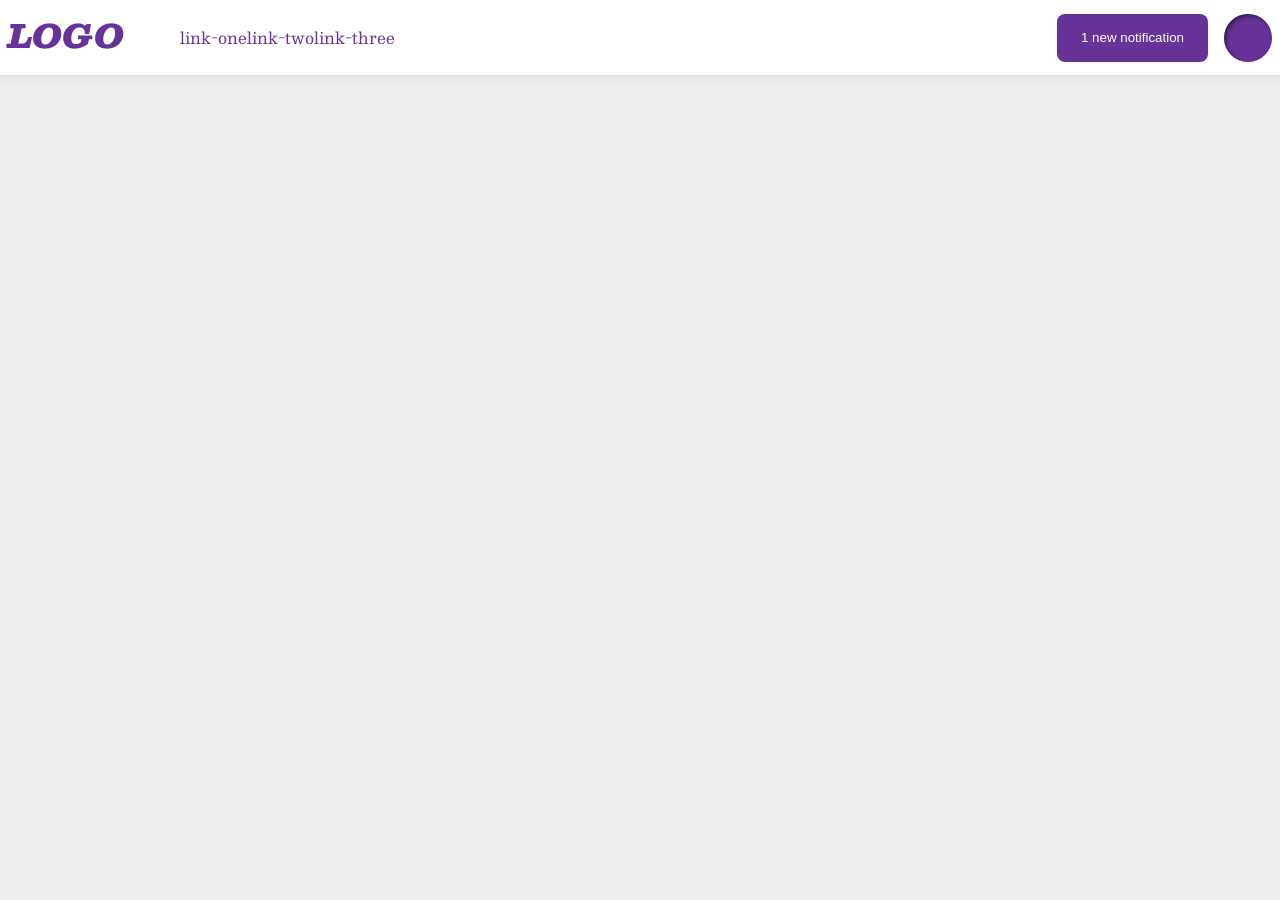
<file: foundations/flex/03-flex-header-2/index.html>
<!DOCTYPE html>
<html lang="en">
  <head>
    <meta charset="UTF-8">
    <meta http-equiv="X-UA-Compatible" content="IE=edge">
    <meta name="viewport" content="width=device-width, initial-scale=1.0">
    <title>Flex Header 2</title>
    <link rel="stylesheet" href="style.css">
  </head>
  <body>
    <div class="header">
      <div class="right">
        <div class="logo">
          LOGO
        </div>
        <ul class="links">
          <li><a href="https://google.com">link-one</a></li>
          <li><a href="https://google.com">link-two</a></li>
          <li><a href="https://google.com">link-three</a></li>
        </ul>
      </div>
      <div class="left">
        <button class="notifications">
          1 new notification
        </button>
        <div class="profile-image"></div>
      </div>
    </div>
  </body>
</html>
</file>
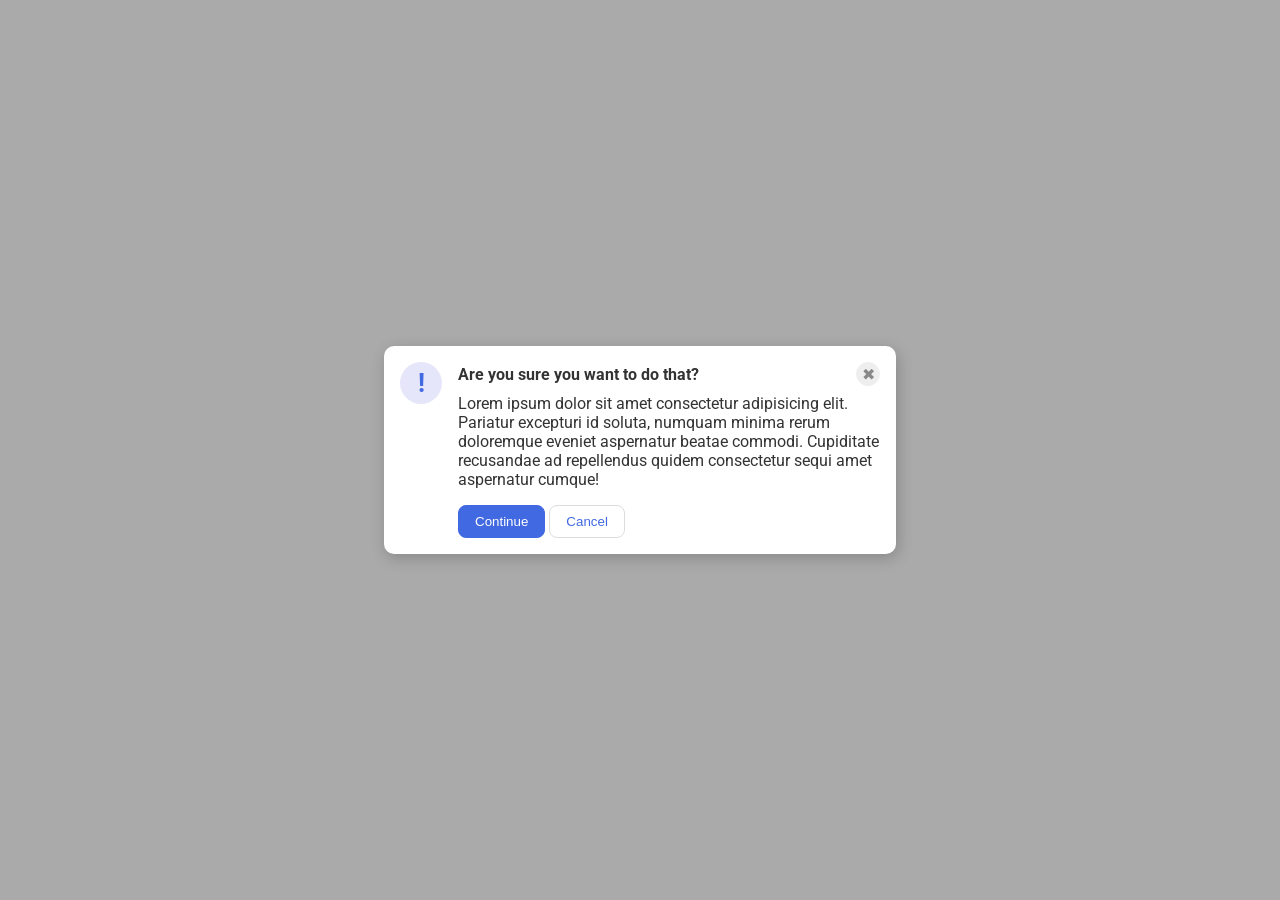
<file: foundations/flex/05-flex-modal/index.html>
<!DOCTYPE html>
<html lang="en">
  <head>
    <meta charset="UTF-8">
    <meta http-equiv="X-UA-Compatible" content="IE=edge">
    <meta name="viewport" content="width=device-width, initial-scale=1.0">
    <link rel="stylesheet" href="style.css">
    <title>Modal</title>
  </head>
  <body>
    <div class="modal">
      <div class="icon">!</div>
      <div>
        <div class="top">
          <div class="header">Are you sure you want to do that?</div>
          <button class="close-button">✖</button>
        </div>
        <div class="text">Lorem ipsum dolor sit amet consectetur adipisicing elit. Pariatur excepturi id soluta, numquam minima rerum doloremque eveniet aspernatur beatae commodi. Cupiditate recusandae ad repellendus quidem consectetur sequi amet aspernatur cumque!</div>
        <button class="continue">Continue</button>
        <button class="cancel">Cancel</button>
      </div>
    </div>
  </body>
</html>
</file>
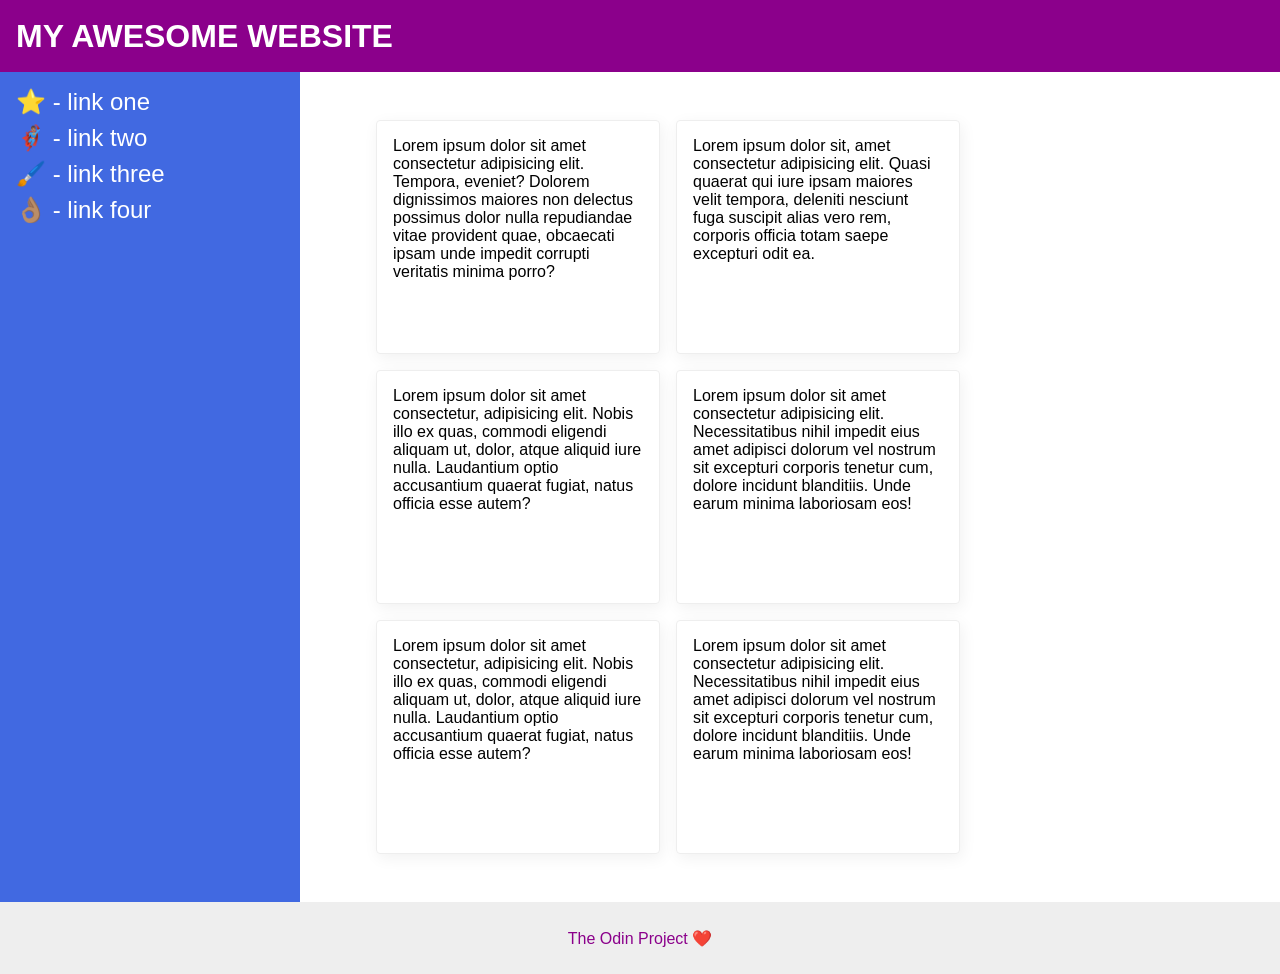
<file: foundations/flex/07-flex-layout-2/index.html>
<!DOCTYPE html>
<html lang="en">
  <head>
    <meta charset="UTF-8">
    <meta http-equiv="X-UA-Compatible" content="IE=edge">
    <meta name="viewport" content="width=device-width, initial-scale=1.0">
    <title>The Holy Grail</title>
    <link rel="stylesheet" href="style.css">
  </head>
  <body>
    <div class="header">
      MY AWESOME WEBSITE
    </div>
    
    <div class="content">
      <div class="sidebar">
        <ul>
          <li><a href="#">⭐ - link one</a></li>
          <li><a href="#">🦸🏽‍♂️ - link two</a></li>
          <li><a href="#">🖌️ - link three</a></li>
          <li><a href="#">👌🏽 - link four</a></li>
        </ul>
      </div>

      <div class="cards">
        <div class="card">Lorem ipsum dolor sit amet consectetur adipisicing elit. Tempora, eveniet? Dolorem dignissimos maiores non delectus possimus dolor nulla repudiandae vitae provident quae, obcaecati ipsam unde impedit corrupti veritatis minima porro?</div>
        <div class="card">Lorem ipsum dolor sit, amet consectetur adipisicing elit. Quasi quaerat qui iure ipsam maiores velit tempora, deleniti nesciunt fuga suscipit alias vero rem, corporis officia totam saepe excepturi odit ea.</div>
        <div class="card">Lorem ipsum dolor sit amet consectetur, adipisicing elit. Nobis illo ex quas, commodi eligendi aliquam ut, dolor, atque aliquid iure nulla. Laudantium optio accusantium quaerat fugiat, natus officia esse autem?</div>
        <div class="card">Lorem ipsum dolor sit amet consectetur adipisicing elit. Necessitatibus nihil impedit eius amet adipisci dolorum vel nostrum sit excepturi corporis tenetur cum, dolore incidunt blanditiis. Unde earum minima laboriosam eos!</div>
        <div class="card">Lorem ipsum dolor sit amet consectetur, adipisicing elit. Nobis illo ex quas, commodi eligendi aliquam ut, dolor, atque aliquid iure nulla. Laudantium optio accusantium quaerat fugiat, natus officia esse autem?</div>
        <div class="card">Lorem ipsum dolor sit amet consectetur adipisicing elit. Necessitatibus nihil impedit eius amet adipisci dolorum vel nostrum sit excepturi corporis tenetur cum, dolore incidunt blanditiis. Unde earum minima laboriosam eos!</div>
      </div>
    </div>
    
    <div class="footer">
      The Odin Project ❤️
    </div>
  </body>
</html>
</file>
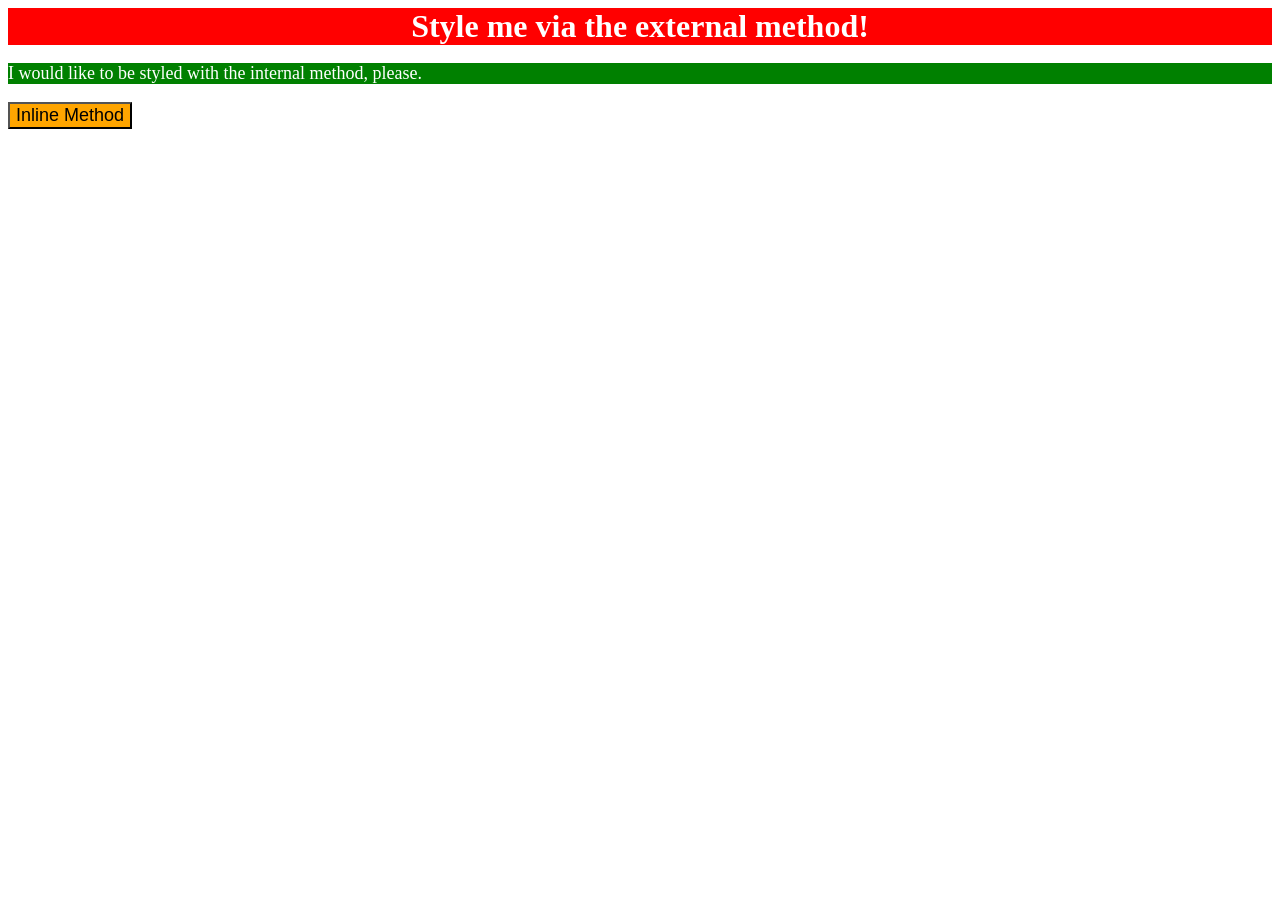
<file: foundations/intro-to-css/01-css-methods/index.html>
<!DOCTYPE html>
<html lang="en">
  <head>
    <meta charset="UTF-8">
    <meta http-equiv="X-UA-Compatible" content="IE=edge">
    <meta name="viewport" content="width=device-width, initial-scale=1.0">
    <link rel="stylesheet" href="style.css">
    <style>
      p {
        background-color: green;
        color: white;
        font-size: 18px;
      }
    </style>
    <title>Methods for Adding CSS</title>
  </head>
  <body>
    <div>Style me via the external method!</div>
    <p>I would like to be styled with the internal method, please.</p>
    <button style="background-color: orange; font-size: 18px;">Inline Method</button>
  </body>
</html>
</file>
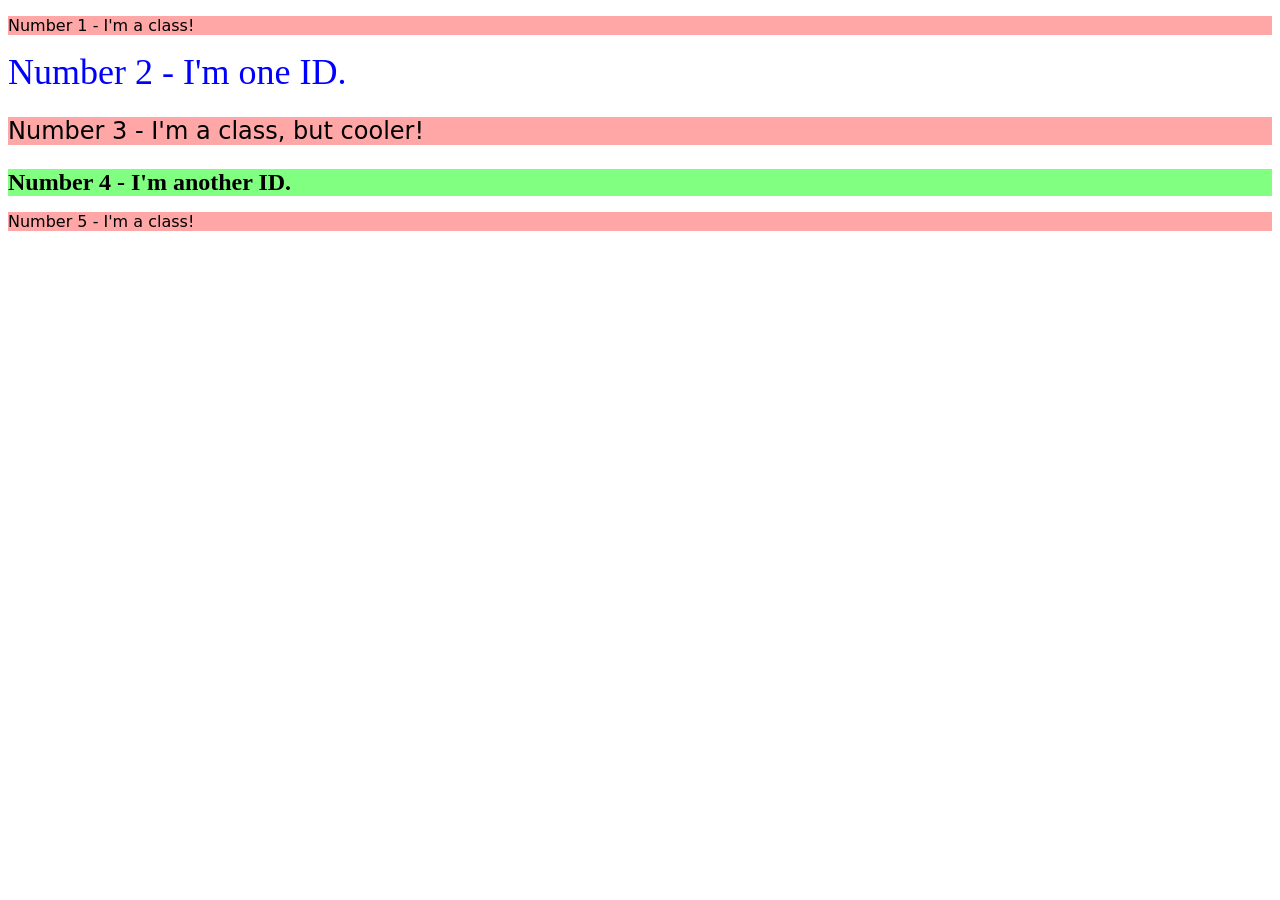
<file: foundations/intro-to-css/02-class-id-selectors/index.html>
<!DOCTYPE html>
<html lang="en">
  <head>
    <meta charset="UTF-8">
    <meta http-equiv="X-UA-Compatible" content="IE=edge">
    <meta name="viewport" content="width=device-width, initial-scale=1.0">
    <title>Class and ID Selectors</title>
    <link rel="stylesheet" href="style.css">
  </head>
  <body>
    <p class="odd">Number 1 - I'm a class!</p>
    <div id="second">Number 2 - I'm one ID.</div>
    <p class="odd cooler">Number 3 - I'm a class, but cooler!</p>
    <div id="anotherid">Number 4 - I'm another ID.</div>
    <p class="odd">Number 5 - I'm a class!</p>
  </body>
</html>
</file>
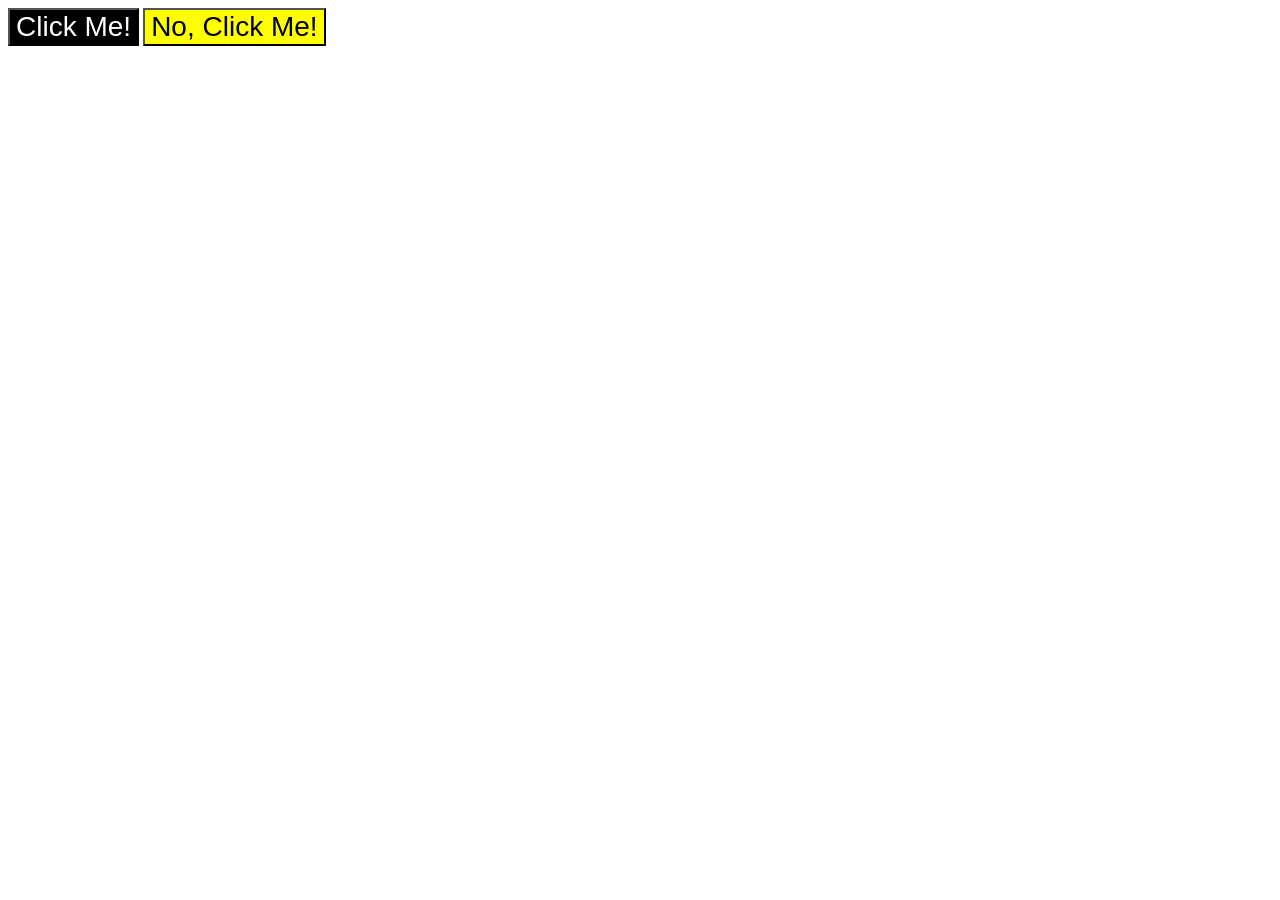
<file: foundations/intro-to-css/03-grouping-selectors/index.html>
<!DOCTYPE html>
<html lang="en">
  <head>
    <meta charset="UTF-8">
    <meta http-equiv="X-UA-Compatible" content="IE=edge">
    <meta name="viewport" content="width=device-width, initial-scale=1.0">
    <title>Grouping Selectors</title>
    <link rel="stylesheet" href="style.css">
  </head>
  <body>
    <button class="first">Click Me!</button>
    <button class="second">No, Click Me!</button>
  </body>
</html>
</file>
<file: foundations/flex/03-flex-header-2/style.css>
/* this is some magical font-importing.  
you'll learn about it later. */
@import url('https://fonts.googleapis.com/css2?family=Besley:ital,wght@0,400;1,900&display=swap');

body {
  margin: 0;
  background: #eee;
  font-family: Besley, serif;
}

.header {
  background: white;
  border-bottom: 1px solid #ddd;
  box-shadow: 0 0 8px rgba(0,0,0,.1);
  display: flex;
  padding: 8px;
  align-items: center;
}

.profile-image {
  background: rebeccapurple;
  box-shadow: inset 2px 2px 4px rgba(0,0,0,.5);
  border-radius: 50%;
  width: 48px;
  height: 48px;
}

.logo {
  color: rebeccapurple;
  font-size: 32px;
  font-weight: 900;
  font-style: italic;
}

button {
  border: none;
  border-radius: 8px;
  background: rebeccapurple;
  color: white;
  padding: 8px 24px;
}

a {
  /* this removes the line under our links */
  text-decoration: none;
  color: rebeccapurple;
}

ul {
  list-style-type: none;
}

.right{
  display: flex;
  margin-right: auto;
  gap: 16px;
}
.right .links{
  display: flex;
}
.left{
  display: flex;
  gap: 16px;
}
</file>
<file: foundations/flex/05-flex-modal/style.css>
@import url('https://fonts.googleapis.com/css2?family=Roboto:wght@400;700&display=swap');

html, body {
  height: 100%;
}

body {
  font-family: Roboto, sans-serif;
  margin: 0;
  background: #aaa;
  color: #333;
  /* I'll give you this one for free lol */
  display: flex;
  align-items: center;
  justify-content: center;
}

.modal {
  background: white;
  width: 480px;
  border-radius: 10px;
  box-shadow: 2px 4px 16px rgba(0,0,0,.2);
  display: flex;
  gap: 16px;
  padding: 16px;
}

.icon {
  color: royalblue;
  font-size: 26px;
  font-weight: 700;
  background: lavender;
  width: 42px;
  height: 42px;
  border-radius: 50%;
  display: flex;
  align-items: center;
  justify-content: center;
  flex-shrink: 0;
}

.close-button {
  background: #eee;
  border-radius: 50%;
  color: #888;
  font-weight: 400;
  font-size: 16px;
  height: 24px;
  width: 24px;
  display: flex;
  align-items: center;
  justify-content: center;
  border: 1px solid #eee;
  padding: 0;
}

button {
  cursor: pointer;
  padding: 8px 16px;
  border-radius: 8px;
}

button.continue {
  background: royalblue;
  border: 1px solid royalblue;
  color: white;
}

button.cancel {
  background: white;
  border: 1px solid #ddd;
  color: royalblue;
}

.top {
  display: flex;
  justify-content: space-between;
  align-items: center;
  margin-bottom: 8px;
  font-weight: 700;
}
.text{
  margin-bottom: 16px;
}
</file>
<file: foundations/flex/07-flex-layout-2/style.css>
body {
  font-family: -apple-system, BlinkMacSystemFont, 'Segoe UI', Roboto, Oxygen, Ubuntu, Cantarell, 'Open Sans', 'Helvetica Neue', sans-serif;
  margin: 0;
  min-height: 100vh;
  display: flex;
  flex-direction: column;
  justify-content: space-between;
}

.header {
  height: 72px;
  background: darkmagenta;
  color: white;
  font-size: 32px;
  font-weight: 900;
  display: flex;
  align-items: center;
  padding-left: 16px;
}

.footer {
  height: 72px;
  background: #eee;
  color: darkmagenta;
}

.sidebar {
  width: 300px;
  background: royalblue;
  box-sizing: border-box;
}

.card {
  border: 1px solid #eee;
  box-shadow: 2px 4px 16px rgba(0,0,0,.06);
  border-radius: 4px;
}
.content{
  display: flex;
  flex: 1;
  gap: 28px;
}
.cards{
  display: flex;
  flex: 5;
  padding: 48px;
  flex-wrap: wrap;
  gap: 16px;
  justify-content: flex-start;
  align-items: flex-start;
}
.sidebar{
  width: 300px;
  flex-shrink: 0;
  padding: 16px;
}
.card{
  width: 250px;
  height: 200px;
  padding: 16px;
}
ul{
  list-style-type: none;
  margin: 0;
  padding: 0;
}
a{
  text-decoration: none;
  color: white;
  font-size: 24px;
}
li{
  margin-bottom: 8px;
}
.footer{
  display: flex;
  justify-content: center;
  align-items: center;
}
</file>
<file: foundations/intro-to-css/01-css-methods/style.css>
div {
    background-color: red;
    color: white;
    font-size: 32px;
    text-align: center;
    font-weight: bold;
}
</file>
<file: foundations/intro-to-css/02-class-id-selectors/style.css>
.odd{
    background-color: rgb(255, 167, 167);
    font-family: 'Verdana', 'DejaVu Sans', sans-serif;
}
#second{
    color: #0000ff;
    font-size: 36px;
}
.odd.cooler{
    font-size: 24px;
}
#anotherid{
    background-color: hsl(120, 100%, 75%);
    font-size: 24px;
    font-weight: bold;
}
</file>
<file: foundations/intro-to-css/03-grouping-selectors/style.css>
.first{
    background-color: black;
    color: white;
}
.second{
    background-color: yellow;
}
.first, .second{
    font-size: 28px;
    font-family: Helvetica, "Times New Roman", sans-serif;
}
</file>
